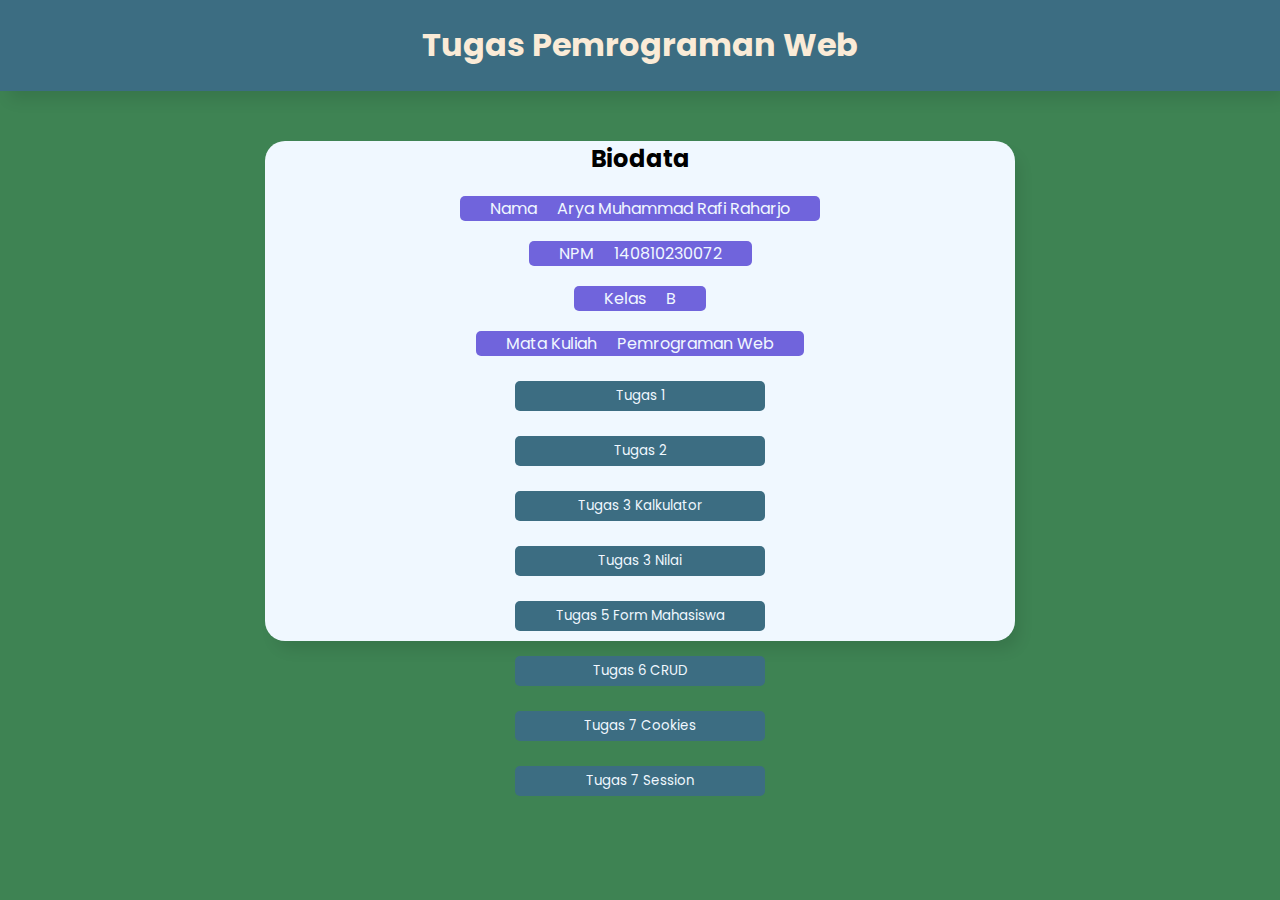
<file: index.html>
<!DOCTYPE html>
<html lang="en">
<head>
    <meta charset="UTF-8">
    <meta name="viewport" content="width=device-width, initial-scale=1.0">
    <title>Tugas 4 | Arya M Rafi R</title>
    <link rel="stylesheet" href="style.css">
    <link rel="preconnect" href="https://fonts.googleapis.com">
    <link rel="preconnect" href="https://fonts.gstatic.com" crossorigin>
    <link href="https://fonts.googleapis.com/css2?family=Poppins:ital,wght@0,100;0,200;0,300;0,400;0,500;0,600;0,700;0,800;0,900;1,100;1,200;1,300;1,400;1,500;1,600;1,700;1,800;1,900&display=swap" rel="stylesheet">
</head>
<body>
    <header>
        <h1>
            Tugas Pemrograman Web
        </h1>
    </header>
    <div class="card">
        <h2>Biodata</h2>
        <div class="text nama">
            Nama 
            <div class="data">
                Arya Muhammad Rafi Raharjo
            </div>
        </div>
        <div class="text npm">
            NPM 
            <div class="data">
                140810230072
            </div>
        </div>
        <div class="text Kelas">
            Kelas 
            <div class="data">
                B
            </div>
        </div>
        <div class="text matkul">
            Mata Kuliah 
            <div class="data">
                Pemrograman Web
            </div>
        </div>
        <div class="click">
            <div class="tugas">
                <a href="tugas1/tugas1.html">
                    <button>
                        Tugas 1
                    </button>
                </a>
            </div>
            <div class="tugas">
                <a href="tugas2/index.html">
                    <button>
                        Tugas 2
                    </button>
                </a>
            </div>
            <div class="tugas">
                <a href="tugas3/kalkulator.html">
                    <button>
                        Tugas 3 Kalkulator
                    </button>
                </a>
            </div>
            <div class="tugas">
                <a href="tugas3/nilai.html">
                    <button>
                        Tugas 3 Nilai
                    </button>
                </a>
            </div>
            <div class="tugas">
                <a href="kuliah-tugas5/index.php">
                    <button>
                        Tugas 5 Form Mahasiswa
                    </button>
                </a>
            </div>
            <div class="tugas">
                <a href="kuliah-tugas6/crud/tampil_data.php">
                    <button>
                        Tugas 6 CRUD
                    </button>
                </a>
            </div>
            <div class="tugas">
                <a href="kuliah-tugas7/cookies/index.php">
                    <button>
                        Tugas 7 Cookies
                    </button>
                </a>
            </div>
            <div class="tugas">
                <a href="kuliah-tugas7/session/login.php">
                    <button>
                        Tugas 7 Session
                    </button>
                </a>
            </div>
        </div>
    </div>
</body>
</html>
</file>
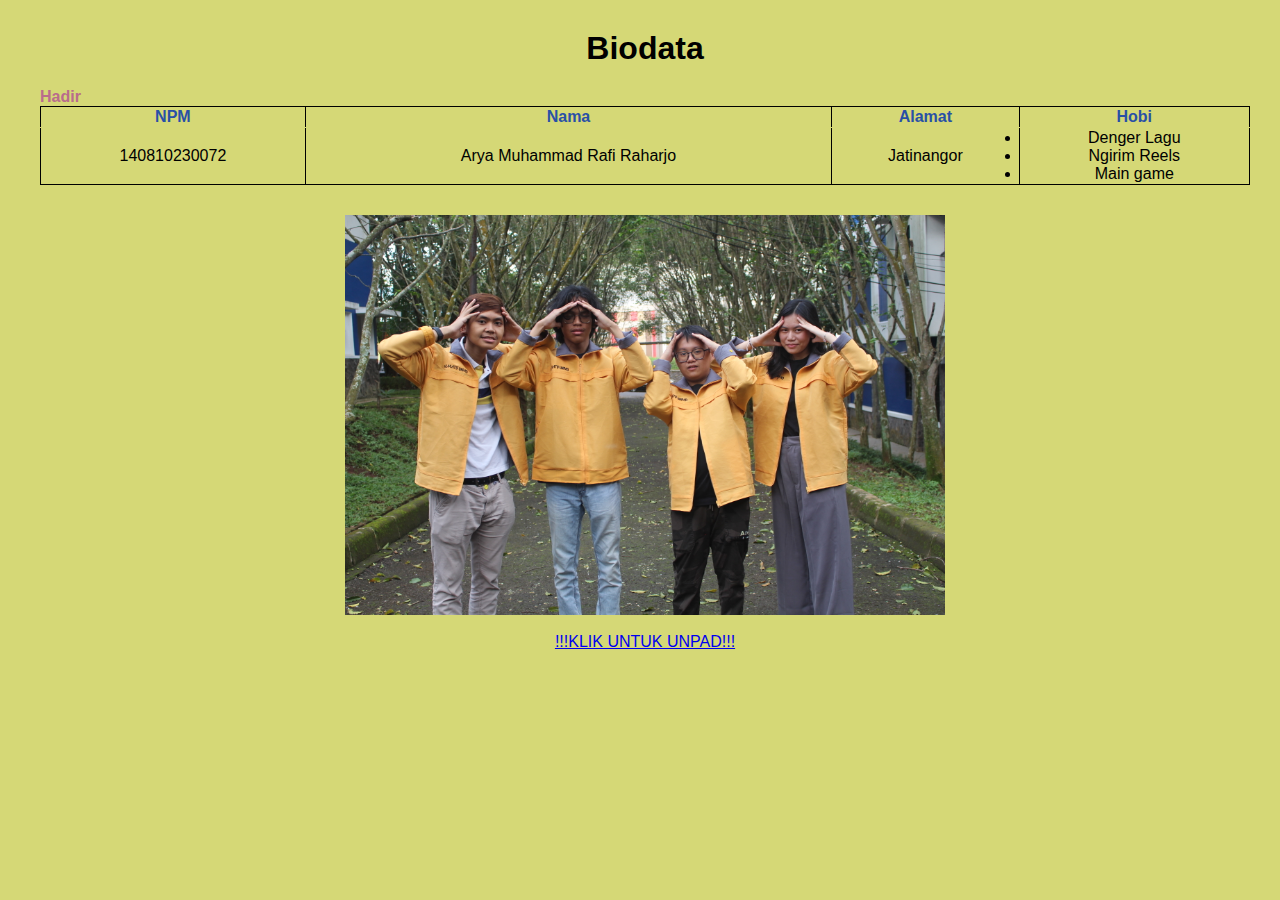
<file: tugas2/index.html>
<!DOCTYPE html>
<html lang="en">
<head>
    <meta charset="UTF-8">
    <meta name="viewport" content="width=device-width, initial-scale=1.0">
    <link rel="stylesheet" href="style.css">
    
    <title>Tugas 2 | Arya</title>
</head>
<body>
    <h1>Biodata</h1> 
    <table>
        <tr>
            <th>NPM</th>
            <th>Nama</th>
            <th>Alamat</th>
            <th>Hobi</th>
            <div style="color: #b96c8c; font-weight: bold; ">
                Hadir
            </div>
        </tr>
        <tr>
            <td>140810230072</td>
            <td>Arya Muhammad Rafi Raharjo</td>
            <td>Jatinangor</td>
            <td><li>Denger Lagu</li>
                <li>Ngirim Reels</li>
                <li>Main game</li></td>
        </tr>
    </table>
    <div class="gambar">
        <img src="medfo.JPG" 
        alt="Ini Medfo" 
        ><br>
        <a href="http://www.unpad.ac.id">!!!KLIK UNTUK UNPAD!!!</a>
    </div>
</body>
</html>
</file>
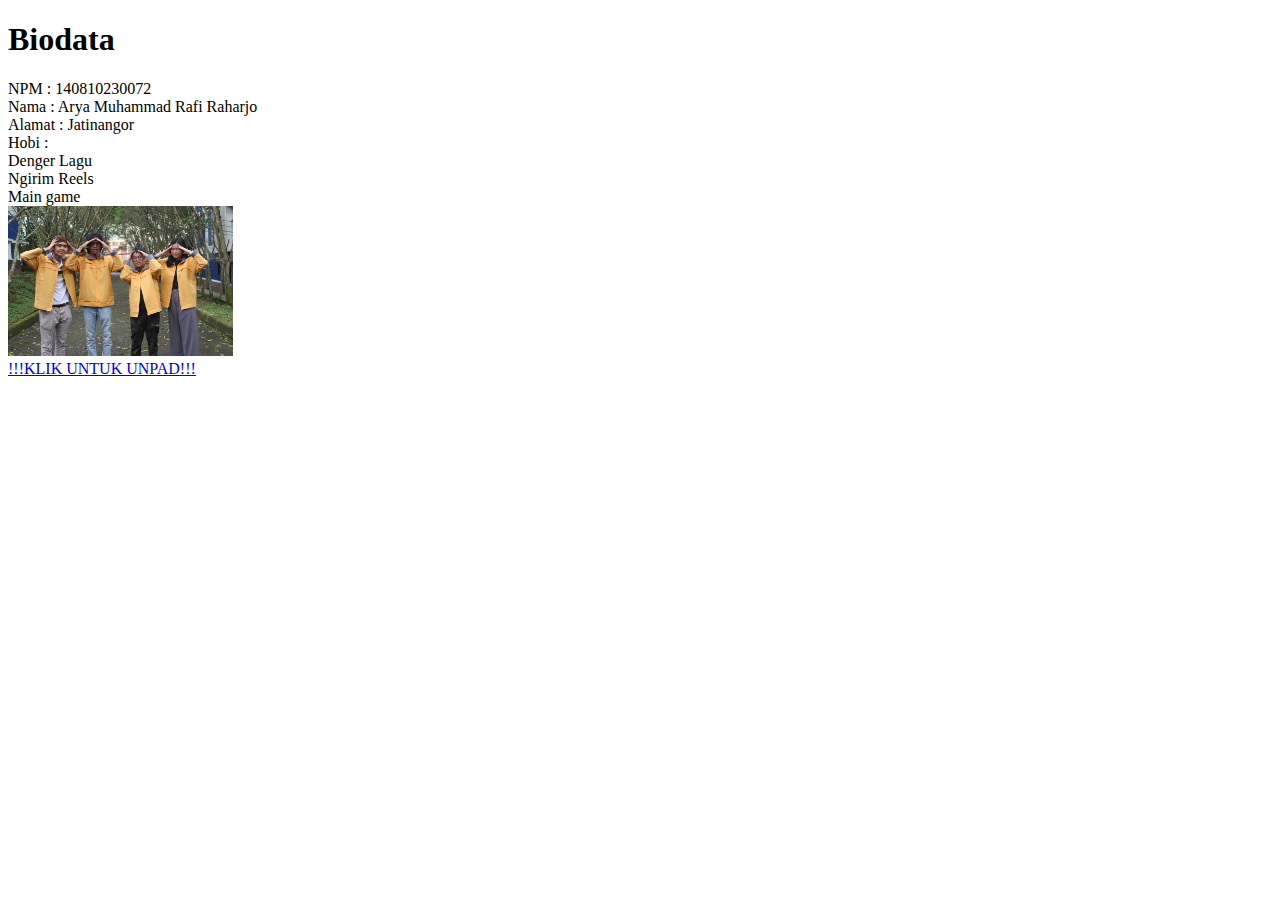
<file: tugas1/tugas1.html>
<!DOCTYPE html>
<html lang="en">
<head>
    <meta charset="UTF-8">
    <meta name="viewport" content="width=device-width, initial-scale=1.0">
    <title>Tugas 1 | Arya</title>
</head>
<body>
        <h1>Biodata</h1> 
        NPM     : 
        140810230072 <br>
        Nama    : 
        Arya Muhammad Rafi Raharjo <br> 
        Alamat  : 
        Jatinangor <br>
        Hobi    :   
        <li>Denger Lagu</li>
        <li>Ngirim Reels</li>
        <li>Main game</li>
        <img src="medfo.JPG" 
        alt="Ini Medfo" 
        height="150px"><br>
        <a href="http://www.unpad.ac.id">!!!KLIK UNTUK UNPAD!!!</a>
</body>
</html>
</file>
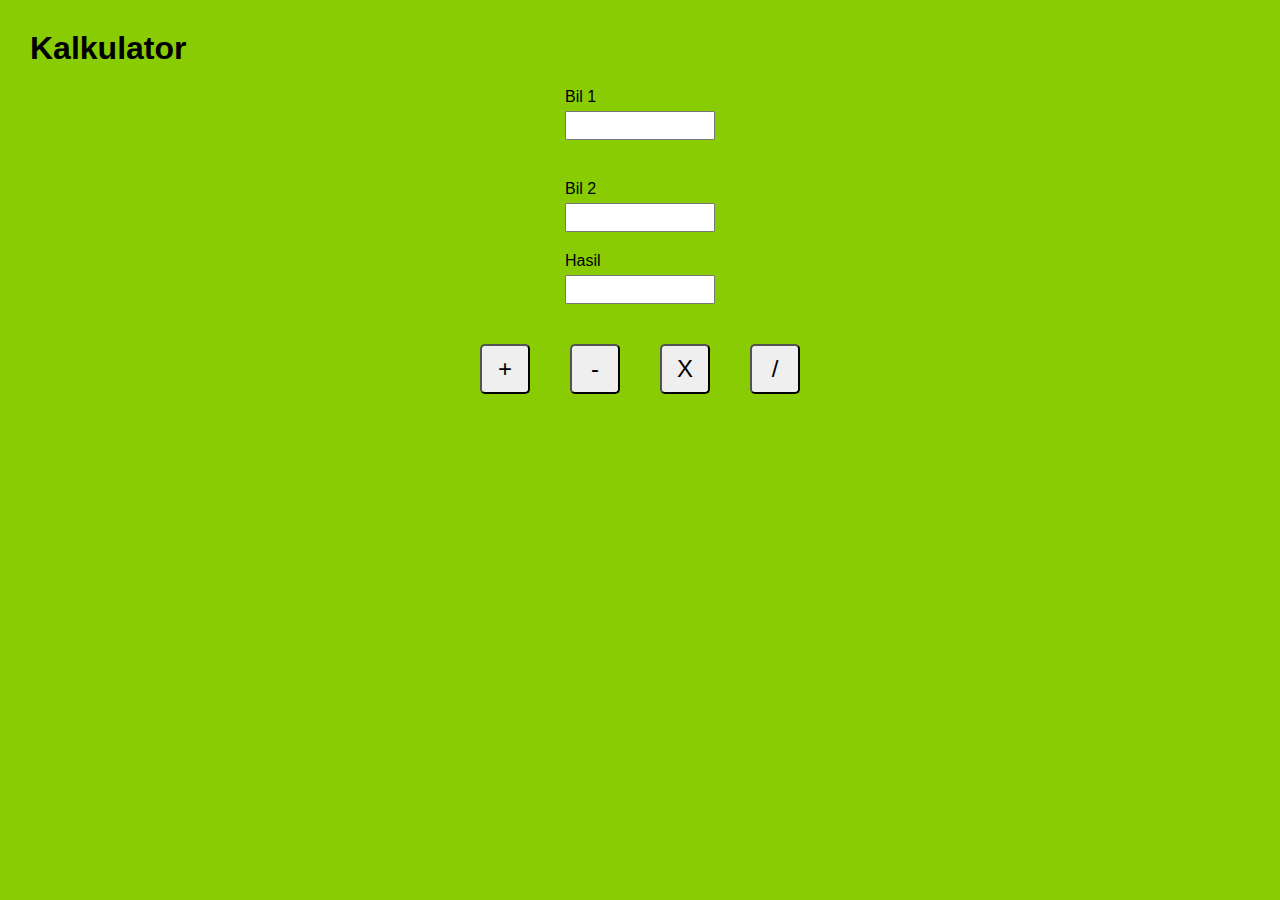
<file: tugas3/kalkulator.html>
<!DOCTYPE html>
<html lang="en">
<head>
    <meta charset="UTF-8">
    <meta name="viewport" content="width=device-width, initial-scale=1.0">
    <title>Kalkulator</title>
    <link rel="stylesheet" href="style.css">
</head>
<body>
    <h1>Kalkulator</h1>
    <div class="input-bil">
        <div class="masuk bil1">
            <label for="bil1">Bil 1</label>
            <input type="number" id="bil1">
        </div>
        <div class="operasi">
            <span id="ganti-text"></span> 
        </div>
        <div class="masuk bil2">
            <label for="bil2">Bil 2</label>
            <input type="number" id="bil2">
        </div>
        <div class="masuk hasil">
            <label for="hasil">Hasil</label>
            <input type="number" id="hasil" readonly>
        </div>
    </div>
    <div class="btn-opt">
        <div class="btn tambah">
            <button type="button" id="tambah">+</button>
        </div>
        <div class="btn kurang">
            <button type="button" id="kurang">-</button>
        </div>
        <div class="btn kali">
            <button type="button" id="kali">X</button>
        </div>
        <div class="btn bagi">
            <button type="button" id="bagi">/</button>
        </div>
    </div>
    <script src="script.js"></script>

</body>
</html>
</file>
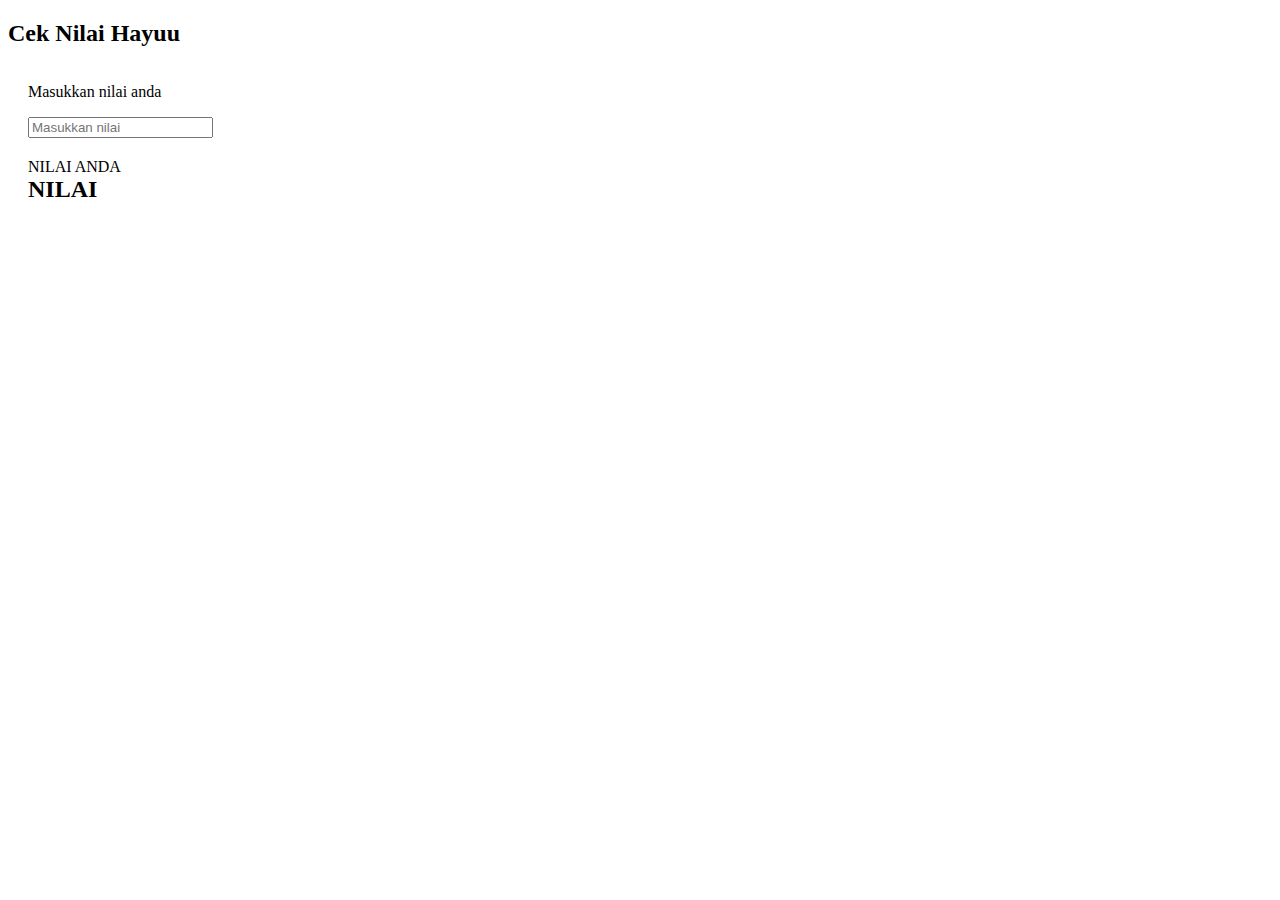
<file: tugas3/nilai.html>
<!DOCTYPE html>
<style>
.masuk{
    display: flex;
    flex-direction: column;
    margin: 20px;
    align-items: baseline;
}
</style>
<html>
<body>

<h2>Cek Nilai Hayuu</h2>

<div class="proses">
    <div class="masuk">
        <p id="demo">Masukkan nilai anda</p>
    <input type="number" name="" id="ambil" placeholder="Masukkan nilai">
    </div>

    <div class="masuk">
        NILAI ANDA
        <div class="nilai" id="tes" style="font-size: x-large; font-weight: bolder;">
            NILAI
        </div>
    </div>
</div>

<!-- <button type="button" onclick='tambah()'>Tambah Tambah Tambah Tambah </button> -->
</body>
<script>
    document.getElementById("ambil").addEventListener("input", function(event) {
        cek_nilai(); 
    });
    
    function cek_nilai() {
    let value_nilai = parseInt(document.getElementById("ambil").value);
    let grade = "";

    if (value_nilai >= 0 && value_nilai <= 40) {
        grade = "E";
    } else if (value_nilai >= 41 && value_nilai <= 55) {
        grade = "D";
    } else if (value_nilai >= 56 && value_nilai <= 60) {
        grade = "C";
    } else if (value_nilai >= 61 && value_nilai <= 65) {
        grade = "BC";
    } else if (value_nilai >= 66 && value_nilai <= 70) {
        grade = "B";
    } else if (value_nilai >= 71 && value_nilai <= 80) {
        grade = "AB";
    } else if (value_nilai >= 81 && value_nilai <= 100) {
        grade = "A";
    } else {
        grade = "NILAI SALAH";
    }

    document.getElementById("tes").innerHTML = grade; 
}
</script>
</html>
</file>
<file: style.css>
body{
    font-family: "Poppins", sans-serif;
    margin: 0px;
    display: flex;
    align-content: center;
    align-items: center;
    flex-direction: column;
    background-color: #3e8353;
}

header{
    margin: auto;
    display: flex;
    flex-direction: column;
    align-items: center;
    align-content: center;
    width: 100vw;
    box-shadow: 7px 11px 15px -3px rgba(0,0,0,0.1);
    background-color: #3c6d82;
    color: antiquewhite;
    position: sticky;
}

.card{
    margin-top: 50px;
    border-radius: 20px;
    display: flex;
    align-content: center;
    align-items: center;
    flex-direction: column;
    width: 750px;
    height: 500px;
    box-shadow: 7px 11px 15px -3px rgba(0,0,0,0.1);
    background-color: aliceblue;
}

.text{
    padding-left: 30px;
    padding-right: 30px;
    border-radius: 5px;
    margin-top: 20px;
    display: flex;
    flex-direction: row;
    align-items: end;
    height: 35px;
    width: fit-content;
    color: aliceblue;
    background-color: #7064dc;
    align-items: center;
}

.data{
    margin-left: 20px;
}

h2{
    margin: 0px;
}

.tugas a button{
    font-family: "Poppins", sans-serif;
    width: 250px;
    height: 30px;
    margin-top: 25px;
    border-radius: 5px;
    background-color: #3c6d82;
    color: aliceblue;
    transition: all 0.2s;
    cursor: pointer;
    border: none;
}

.tugas a button:hover{
    background-color: #7064dc;
    border-radius: 10px;
}
</file>
<file: tugas2/style.css>
body{
    margin-top: 30px;
    margin-left: 40px;
    margin-bottom: 30px;
    margin-right: 30px;
    background-color: #d5d876;
    font-family: Verdana, Geneva, Tahoma, sans-serif;
}

h1{
    display: flex;
    justify-content: center;
}

table{
    width: 100%;
}

table, th,td{
    border: 1px solid black;
    border-collapse: collapse;
    text-align: center;
}

th{
    font-weight: bold;
    color: rgb(41, 80, 166);
    border-bottom: 1px solid #d5d876;
}
tr:hover {
    background-color:#D6EEEE;
}

.gambar{
    display: flex;
    justify-content: center;
    margin-top: 30px;
    flex-direction: column;
    align-items: center;
}

img{
    height: 400px;
    width: 600px;
    transition: width 0.5s ease; /* Transisi smooth pada perubahan width */
}

img:hover {
    width: 200%;
}
</file>
<file: tugas3/style.css>
body{
    font-family: Arial, Helvetica, sans-serif;
    margin: 30px;
    background-color: #89CC04;
}
.input-bil {
    display: flex;
    flex-direction: column;
    justify-content: space-between;
    align-items: center;
    gap: 20px; 
}

.btn-opt{
    margin-top: 20px;
    display: flex;
    flex-direction: row;
    justify-content: center;
}

.btn button{
    margin: 20px;
    width: 50px;
    height: 50px;
    font-size: x-large;
    border-radius: 5px;
    transition: all 0.5s ease;
}

.btn button:hover{
    font-size: xx-large;
    border-radius: 20px;
}

.masuk {
    display: flex;
    flex-direction: column;
    align-items: flex-start;
}

.masuk label {
    margin-bottom: 5px;
}

.masuk input {
    width: 150px; 
    padding: 5px;
    box-sizing: border-box;
}

.operasi {
    font-size: 20px;
    text-align: center;
    min-width: 30px;
    }
</file>
